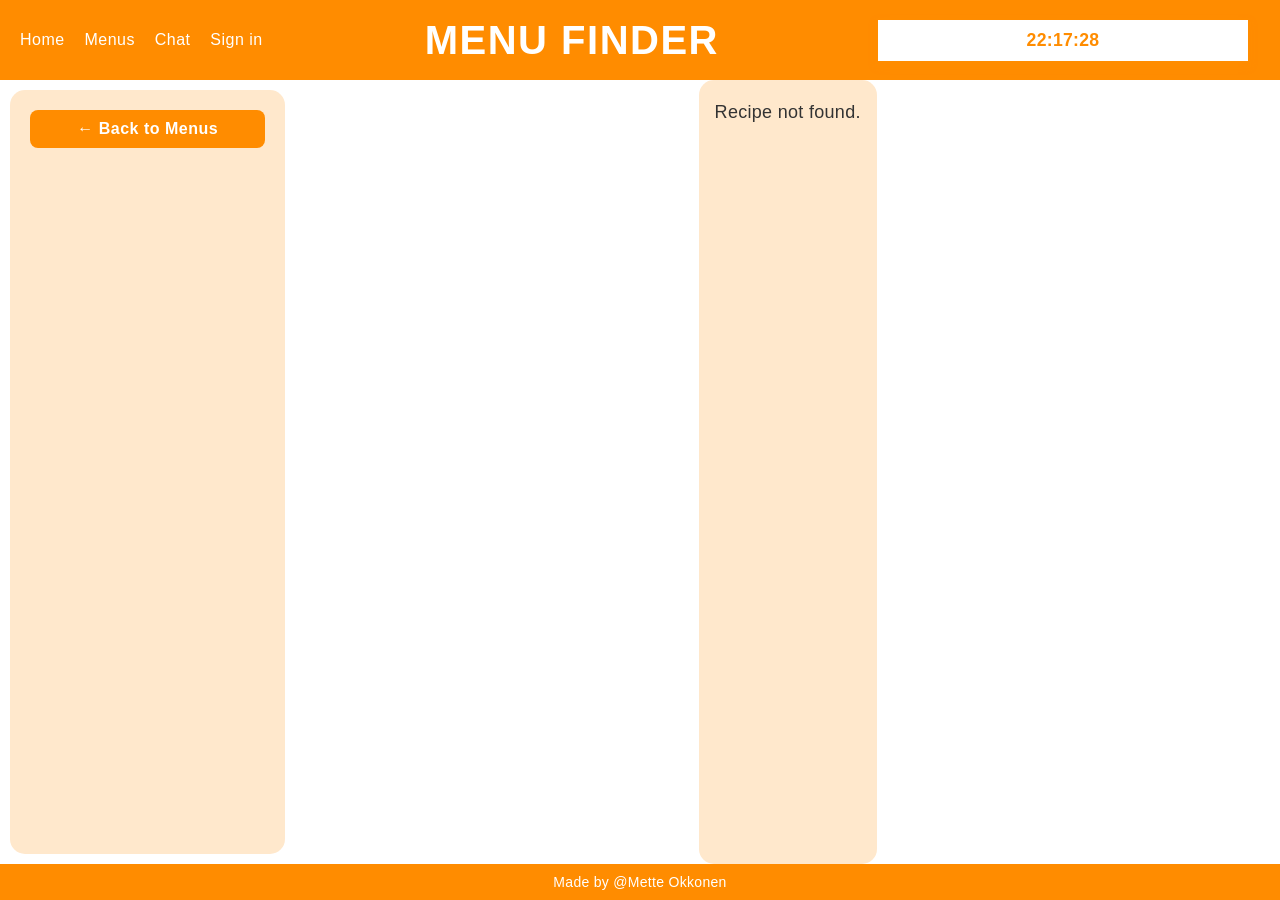
<file: recipe-detail.html>
<!DOCTYPE html>
<html lang="en">
<head>
    <title>Recipe Details - Menu Finder</title>
    <meta charset="UTF-8">
    <meta name="viewport" content="width=device-width, initial-scale=1.0">
    <link rel="stylesheet" href="styles.css">
</head>
<body>
    <div class="parent">
        <header class="header">
            <nav class="menu">
                <a href="index.html">Home</a>
                <a href="recipes.html">Menus</a>
                <a href="chat.html">Chat</a>
                <a href="signin.html">Sign in</a>
            </nav>
            <h1 class="title">MENU FINDER</h1>
            <div class="kellotaulu" id="txt"></div>
        </header>

        <aside class="sidebar">
            <button class="back-button" onclick="history.back()">← Back to Menus</button>
        </aside>

        <main class="main recipe-detail">
            <div id="recipe-content">
                <div class="recipe-header">
                    <h1 id="recipe-name"></h1>
                    <div id="recipe-tags" class="recipe-tags"></div>
                </div>
                <div class="course appetizer-section">
                    <h2>Appetizer</h2>
                    <div class="course-card">
                        <h3 id="appetizer-name"></h3>
                        <p id="appetizer-description"></p>
                        <button class="recipe-link">View Recipe</button>
                    </div>
                </div>

                <div class="course main-course-section">
                    <h2>Main Course</h2>
                    <div class="course-card">
                        <h3 id="main-name"></h3>
                        <p id="main-description"></p>
                        <button class="recipe-link">View Recipe</button>
                    </div>
                </div>

                <div class="course dessert-section">
                    <h2>Dessert</h2>
                    <div class="course-card">
                        <h3 id="dessert-name"></h3>
                        <p id="dessert-description"></p>
                        <button class="recipe-link">View Recipe</button>
                    </div>
                </div>

                <div class="course drink-section">
                    <h2>Recommended Drink</h2>
                    <div class="course-card drink-card">
                        <h3 id="drink-name"></h3>
                        <p id="drink-description"></p>
                        <button class="recipe-link">View Recipe</button>
                    </div>
                </div>
            </div>
        </main>

        <footer class="footer">Made by @Mette Okkonen</footer>
    </div>
    <script src="recipe-links.js"></script>
    <script src="recipe-data.js" ></script>
    <script src="recipe-detail.js" ></script>
</body>
</html>
</file>
<file: styles.css>
/* ------------------ global ------------------ */
body {
  margin: 0;
  font-family: 'Segoe UI', Tahoma, Geneva, Verdana, sans-serif;
  background-color: #ffffff;
  font-weight: 400;
  letter-spacing: 0.3px;
}

/* ------------------ parent grid ------------------ */
.parent {
  display: grid;
  grid-template-columns: 1.2fr repeat(4, 1fr);
  grid-template-rows: auto 1fr auto;
  min-height: 100vh;
  background-color: #ffffff;
}

/* ------------------ header ------------------ */
.header {
  grid-column: 1 / 6;
  background-color: #ff8c00;
  color: white;
  height: 80px;
  padding: 0 20px;

  display: grid;
  grid-template-columns: auto 1fr auto;
  align-items: center;
}

/* menu */
.menu {
  justify-self: start;
}

.menu a {
  color: white;
  margin-right: 15px;
  text-decoration: none;
  font-size: 16px;
  transition: all 0.2s ease;
  font-family: 'Segoe UI', Tahoma, Geneva, Verdana, sans-serif;
  font-weight: 500;
  letter-spacing: 0.5px;
}

.menu a:hover {
  opacity: 0.8;
  text-decoration: underline;
}

/* title */
.title {
  justify-self: center;
  margin: 0;
  text-align: center;
  font-family: 'Poppins', 'Arial Black', sans-serif;
  font-size: 2.5rem;
  font-weight: 700;
  letter-spacing: 1.5px;
}

/* ------------------ sidebar ------------------ */
.sidebar {
  grid-column: 1 / 2;
  background-color: #ffe8cc;
  color: rgb(0, 0, 0);
  padding: 20px;
  margin: 10px;
  border-radius: 15px;
  font-size: 16px;
  line-height: 1.8;
  font-family: 'Segoe UI', Tahoma, Geneva, Verdana, sans-serif;
}

.sidebar p {
  margin: 0 0 15px 0;
  color: #333;
  font-weight: 400;
}

#searchBox {
  width: 300px !important;
  padding: 8px !important;
  font-size: 15px !important;
}

/* Custom checkbox styling */
input[type="checkbox"] {
  appearance: none;
  -webkit-appearance: none;
  -moz-appearance: none;
  width: 16px;
  height: 16px;
  border: 2px solid #ff8c00;
  border-radius: 4px;
  background-color: #ffffff;
  cursor: pointer;
  transition: all 0.2s ease;
  margin-right: 8px;
  vertical-align: middle;
  flex-shrink: 0;
}

input[type="checkbox"]:hover {
  border-color: #e67e00;
  box-shadow: 0 0 6px rgba(255, 140, 0, 0.3);
}

input[type="checkbox"]:checked {
  background-color: #ff8c00;
  border-color: #e67e00;
}

input[type="checkbox"]:checked::after {
  content: "✓";
  display: flex;
  align-items: center;
  justify-content: center;
  color: #ffffff;
  font-size: 12px;
  font-weight: bold;
}

label {
  cursor: pointer;
  display: flex;
  align-items: center;
  margin-bottom: 8px;
  user-select: none;
  font-family: 'Segoe UI', Tahoma, Geneva, Verdana, sans-serif;
  font-weight: 500;
  color: #333;
  gap: 6px;
  line-height: 1;
}

/* ------------------ main ------------------ */
.main {
  grid-column: 2 / 6;
  background-color: #ffe8cc;
  margin: 10px;
  padding: 16px;
  font-size: 20px;
  line-height: 1.8;
  border-radius: 15px;
  font-family: 'Segoe UI', Tahoma, Geneva, Verdana, sans-serif;
  color: #333;
}

.main p {
  margin: 0 0 15px 0;
  font-weight: 400;
  letter-spacing: 0.3px;
  font-size: 18px;
}

.aboutme {
  background-color: #e0b669;
  padding: 20px;
  border-radius: 12px;
  border: 2px solid #f3a647;
  box-shadow: 0 4px 12px rgba(255, 140, 0, 0.1);
}

.imagerow {
    display: flex;
    justify-content: space-between;
    gap: 20px;
}

.imagerow img {
    width: 25%;
    height: auto;
    border-radius: 10px;
}
.card-grid {
  display: grid;
  grid-template-columns: repeat(auto-fill, minmax(220px, 1fr));
  gap: 20px;
  margin-top: 20px;
}

.card-link {
  text-decoration: none;
  color: inherit;
  display: block;
}

.card {
  background: #ffffff;
  border-radius: 16px;
  overflow: hidden;
  box-shadow: 0 10px 25px rgba(255, 140, 0, 0.2);
  transition: transform 0.2s ease, box-shadow 0.2s ease;
  color:rgb(0, 0, 0);
  cursor: pointer;
  border: 2px solid #ffe8cc;
  position: relative;
}

.card[hidden] {
  display: none !important;
}

.card-image {
  height: 140px;
  background: #000;
}

.card-image img {
  width: 100%;
  height: 100%;
  object-fit: cover;
}

.card-body {
  padding: 14px;
}

.card-body h3 {
  margin: 0 0 6px;
  font-size: 1.2rem;
  color: #ff8c00;
  font-family: 'Poppins', 'Arial', sans-serif;
  font-weight: 600;
  letter-spacing: 0.5px;
}

.card-body p {
  font-size: 0.9rem;
  opacity: 0.8;
  font-family: 'Segoe UI', Tahoma, Geneva, Verdana, sans-serif;
  font-weight: 400;
  line-height: 1.6;
}

.tag {
  display: inline-block;
  margin-top: 10px;
  padding: 4px 10px;
  border-radius: 999px;
  font-size: 0.75rem;
  font-weight: 600;
  text-transform: uppercase;
  font-family: 'Segoe UI', Tahoma, Geneva, Verdana, sans-serif;
  letter-spacing: 0.5px;
}

.tag.vegan {
  background: #2ecc71;
  color: #0b3d1e;
}

.tag.vegetarian {
  background: #f1c40f;
  color: #4a3b00;
}

.tag.meat {
  background: #e74c3c;
  color: #4a0f0f;
}

/* Spice level tags */
.tag.spicy {
  background: #e67e22;
  color: #5a2d0c;
}

.tag.mild {
  background: #3498db;
  color: #0f2540;
}

.tag.not-spicy {
  background: #95a5a6;
  color: #1c1c1c;
}

/* Cuisine tags */
.tag.middle-eastern {
  background: #9b59b6;
  color: #3d1552;
}

.tag.finnish {
  background: #1abc9c;
  color: #0a3d34;
}

.tag.italian {
  background: #e74c3c;
  color: #fff;
}

.tag.asian {
  background: #f39c12;
  color: #fff;
}

.tag.french {
  background: #2980b9;
  color: #fff;
}

.tag.spanish {
  background: #c0392b;
  color: #fff;
}

.tag.greek {
  background: #16a085;
  color: #fff;
}

.tag.indian {
  background: #d35400;
  color: #fff;
}

.card:hover {
  transform: translateY(-6px) scale(1.02);
  box-shadow: 0 20px 40px rgba(255, 140, 0, 0.3);
  border-color: #ff8c00;
}

.like-btn {
  position: absolute;
  top: 10px;
  right: 10px;
  background: rgba(255, 255, 255, 0.9);
  border: 2px solid #ff8c00;
  border-radius: 50%;
  width: 40px;
  height: 40px;
  font-size: 1.3rem;
  cursor: pointer;
  display: flex;
  align-items: center;
  justify-content: center;
  transition: all 0.2s ease;
  padding: 0;
  z-index: 10;
  box-shadow: 0 2px 8px rgba(0, 0, 0, 0.1);
}

.like-btn:hover {
  background: #ff8c00;
  transform: scale(1.15);
  box-shadow: 0 4px 12px rgba(255, 140, 0, 0.4);
}

.like-btn.liked {
  background: #ff8c00;
  border-color: #e67e00;
}


/* ------------------ footer ------------------ */
.footer {
  grid-column: 1 / 6;
  background-color: #ff8c00;
  color: #ffffff;
  padding: 10px 0;
  text-align: center;
  font-size: 14px;
}


/*------------------forum stuff-----------------------*/

.kellotaulu {
  background-color: #ffffff;
  width: 350px;
  border: 2px solid #ff8c00;
  padding: 10px;
  margin: 10px;
  font-size: 110%;
  color: #ff8c00;
  box-shadow: 0 4px 8px rgba(255, 140, 0, 0.2);
  text-align: center;
  font-weight: bold;
}

/* Recipe Detail Page */
.recipe-detail {
  max-width: 800px;
  margin: 0 auto;
}

.recipe-header {
  margin-bottom: 40px;
  border-bottom: 2px solid #ff8c00;
  padding-bottom: 20px;
}

.recipe-header h1 {
  margin: 0 0 15px 0;
  color: #ff8c00;
  font-family: 'Poppins', 'Arial', sans-serif;
  font-size: 2rem;
  font-weight: 700;
  letter-spacing: 1px;
}

.recipe-tags {
  display: flex;
  gap: 10px;
  flex-wrap: wrap;
}

.course {
  margin-bottom: 40px;
}

.course h2 {
  color: #ff8c00;
  border-bottom: 2px solid #ffe8cc;
  padding-bottom: 10px;
  margin-bottom: 15px;
  font-family: 'Poppins', 'Arial', sans-serif;
  font-size: 1.4rem;
  font-weight: 600;
  letter-spacing: 0.8px;
}

.course-card {
  background: #ffffff;
  padding: 20px;
  border-radius: 12px;
  box-shadow: 0 4px 12px rgba(255, 140, 0, 0.1);
  border-left: 4px solid #ff8c00;
}

.course-card h3 {
  margin: 0 0 10px 0;
  color: #ff8c00;
  font-size: 1.2rem;
  font-family: 'Poppins', 'Arial', sans-serif;
  font-weight: 600;
  letter-spacing: 0.5px;
}

.course-card p {
  margin: 0;
  color: #333;
  line-height: 1.8;
  font-family: 'Segoe UI', Tahoma, Geneva, Verdana, sans-serif;
  font-weight: 400;
  font-size: 0.95rem;
}

.back-button {
  background-color: #ff8c00;
  color: white;
  border: none;
  padding: 10px 20px;
  border-radius: 8px;
  cursor: pointer;
  font-size: 16px;
  transition: all 0.2s ease;
  margin-bottom: 20px;
  font-family: 'Segoe UI', Tahoma, Geneva, Verdana, sans-serif;
  font-weight: 600;
  letter-spacing: 0.5px;
}

.back-button:hover {
  background-color: #e67e00;
  transform: translateY(-2px);
  box-shadow: 0 4px 8px rgba(255, 140, 0, 0.3);
}

.drink-card {
  border-left-color: #ff8c00;
}

.highlight {
  background-color: #ffeb3b;
  color: #000;
  font-weight: 600;
  padding: 0px 4px;
  border-radius: 3px;
}


/*------------------signin stuff-----------------------*/

.signin-container {
  display: flex;
  justify-content: center;
  align-items: center;
  min-height: 80vh;
  background-color: #ffe8cc;
}

.form-box {
  width: 100%;
  max-width: 550px;
  padding: 45px;
  background: #fff;
  border-radius: 10px;
  box-shadow: 0 0 10px rgba(0, 0, 0, 0.1);
  display: none;
}

.form-box.active {
  display: block;
}

h2 {
  font-size: 42px;
  text-align: center;
  margin-bottom: 30px;
}

input,
select {
  width: 100%;
  padding: 16px;
  background: #eee;
  border-radius: 6px;
  border: none;
  outline: none;
  font-size: 18px;
  color: #333;
  margin-bottom: 25px;
}

button {
  width: 100%;
  padding: 16px;
  background: #ff8c00;
  color: white;
  border: none;
  border-radius: 6px;
  font-size: 18px;
  font-weight: 500;
  cursor: pointer;
  transition: 0.5s;
  margin-bottom: 25px;
}

button:hover {
  background: #e67e00;
}

p {
  text-align: center;
  font-size: 14.5px;
  margin-bottom: 10px;
}

p a {
  color: #ff8c00;
  text-decoration: none;
}

p a:hover {
  text-decoration: underline;
}

/* User Profile Section Styles */
.user-section {
  background: linear-gradient(135deg, #fff5e6 0%, #ffffff 100%);
  padding: 15px;
  border-radius: 10px;
  border: 2px solid #ff8c00;
  margin-bottom: 20px;
  box-shadow: 0 4px 12px rgba(255, 140, 0, 0.1);
}

.user-logged-out h3 {
  margin: 0 0 10px 0;
  color: #ff8c00;
  font-size: 1.1rem;
  font-weight: 600;
  font-family: 'Poppins', 'Arial Black', sans-serif;
}

.user-logged-out p {
  margin: 0;
  color: #555;
  font-size: 0.95rem;
  line-height: 1.5;
  font-weight: 400;
}

.profile-info {
  margin-bottom: 15px;
}

.profile-info h3 {
  margin: 0 0 5px 0;
  color: #ff8c00;
  font-size: 1.1rem;
  font-weight: 600;
  font-family: 'Poppins', 'Arial Black', sans-serif;
}

.profile-info .join-date {
  margin: 0;
  color: #999;
  font-size: 0.85rem;
  font-weight: 400;
}

.logout-btn {
  width: 100%;
  padding: 10px;
  background-color: #ff8c00;
  color: white;
  border: none;
  border-radius: 6px;
  font-size: 14px;
  font-weight: 600;
  cursor: pointer;
  transition: all 0.2s ease;
  margin-bottom: 15px !important;
  font-family: 'Segoe UI', Tahoma, Geneva, Verdana, sans-serif;
}

.logout-btn:hover {
  background-color: #e67e00;
  box-shadow: 0 4px 8px rgba(255, 140, 0, 0.3);
  transform: translateY(-2px);
}

.admin-panel-link {
  display: block;
  width: 100%;
  padding: 10px;
  background-color: #4CAF50;
  color: white;
  border: none;
  border-radius: 6px;
  font-size: 14px;
  font-weight: 600;
  cursor: pointer;
  transition: all 0.2s ease;
  margin-bottom: 10px;
  text-align: center;
  text-decoration: none;
  font-family: 'Segoe UI', Tahoma, Geneva, Verdana, sans-serif;
}

.admin-panel-link:hover {
  background-color: #45a049;
  box-shadow: 0 4px 8px rgba(76, 175, 80, 0.3);
  transform: translateY(-2px);
  text-decoration: none;
}

.liked-menus-section {
  border-top: 1px solid #ffe8cc;
  padding-top: 12px;
  margin-top: 12px;
}

.liked-menus-section h4 {
  margin: 0 0 10px 0;
  color: #ff8c00;
  font-size: 0.95rem;
  font-weight: 600;
  font-family: 'Segoe UI', Tahoma, Geneva, Verdana, sans-serif;
}

.liked-menus-list {
  display: flex;
  flex-direction: column;
  gap: 8px;
}

.liked-menu-item {
  background: white;
  padding: 8px 10px;
  border-radius: 4px;
  border-left: 3px solid #ff8c00;
  font-size: 0.85rem;
  color: #333;
  cursor: pointer;
  transition: all 0.2s ease;
  font-family: 'Segoe UI', Tahoma, Geneva, Verdana, sans-serif;
}

.liked-menu-item:hover {
  background: #fff5e6;
  box-shadow: 0 2px 4px rgba(255, 140, 0, 0.2);
}

/* Chat Page Styles */
.chat-container {
  display: flex;
  flex-direction: column;
  height: 100%;
  gap: 15px;
}

.chat-header {
  text-align: center;
  border-bottom: 2px solid #ff8c00;
  padding-bottom: 15px;
  margin-bottom: 10px;
}

.chat-header h2 {
  margin: 0 0 5px 0;
  color: #ff8c00;
  font-family: 'Poppins', 'Arial', sans-serif;
  font-size: 1.8rem;
  font-weight: 700;
  letter-spacing: 0.8px;
}

.chat-header p {
  margin: 0;
  color: #555;
  font-size: 0.95rem;
  font-weight: 400;
  font-style: italic;
}

.messages-container {
  flex: 1;
  overflow-y: auto;
  display: flex;
  flex-direction: column;
  gap: 12px;
  padding: 10px 0;
  min-height: 300px;
  max-height: 800px;
}

.message {
  background: #ffffff;
  padding: 15px;
  border-radius: 10px;
  border-left: 4px solid #ff8c00;
  box-shadow: 0 2px 6px rgba(255, 140, 0, 0.1);
  animation: slideInMessage 0.3s ease-out;
}

@keyframes slideInMessage {
  from {
    opacity: 0;
    transform: translateY(10px);
  }
  to {
    opacity: 1;
    transform: translateY(0);
  }
}

.message-header {
  display: flex;
  justify-content: space-between;
  align-items: center;
  margin-bottom: 8px;
  gap: 10px;
}

.message-username {
  font-weight: 700;
  color: #ff8c00;
  font-size: 0.95rem;
  font-family: 'Segoe UI', Tahoma, Geneva, Verdana, sans-serif;
}

.message-timestamp {
  font-size: 0.8rem;
  color: #999;
  font-weight: 400;
  white-space: nowrap;
}

.message-content {
  color: #333;
  font-size: 0.95rem;
  line-height: 1.6;
  word-wrap: break-word;
  font-family: 'Segoe UI', Tahoma, Geneva, Verdana, sans-serif;
  font-weight: 400;
}

.empty-messages {
  display: flex;
  align-items: center;
  justify-content: center;
  height: 100%;
  color: #999;
  font-style: italic;
  font-size: 1rem;
}

.chat-input-area {
  border-top: 2px solid #ff8c00;
  padding-top: 15px;
  margin-top: auto;
}

.input-wrapper {
  display: flex;
  flex-direction: column;
  gap: 10px;
}

#messageInput {
  width: 100%;
  padding: 12px 15px;
  border: 2px solid #ff8c00;
  border-radius: 8px;
  font-size: 14px;
  font-family: 'Segoe UI', Tahoma, Geneva, Verdana, sans-serif;
  resize: vertical;
  color: #333;
  background: #ffffff;
  transition: all 0.2s ease;
}

#messageInput:focus {
  outline: none;
  border-color: #e67e00;
  box-shadow: 0 0 8px rgba(255, 140, 0, 0.3);
  background: #fffbf7;
}

#messageInput::placeholder {
  color: #ccc;
}

.send-btn {
  background-color: #ff8c00;
  color: white;
  border: none;
  padding: 12px 20px;
  border-radius: 8px;
  font-size: 15px;
  font-weight: 600;
  cursor: pointer;
  transition: all 0.2s ease;
  font-family: 'Segoe UI', Tahoma, Geneva, Verdana, sans-serif;
  letter-spacing: 0.5px;
  align-self: flex-end;
}

.send-btn:hover {
  background-color: #e67e00;
  box-shadow: 0 4px 12px rgba(255, 140, 0, 0.3);
  transform: translateY(-2px);
}

.send-btn:active {
  transform: translateY(0);
}

.delete-btn {
  background: none;
  border: none;
  font-size: 1.2rem;
  cursor: pointer;
  padding: 0;
  transition: all 0.2s ease;
  display: none;
}

.message:hover .delete-btn {
  display: inline-block;
}

.delete-btn:hover {
  transform: scale(1.3);
  opacity: 0.7;
}

.filters-section {
  background: linear-gradient(135deg, #fff5e6 0%, #ffffff 100%);
  padding: 15px;
  border-radius: 10px;
  border: 2px solid #ff8c00;
  margin-bottom: 20px;
}

.filters-section h3 {
  margin: 0 0 12px 0;
  color: #ff8c00;
  font-size: 1.1rem;
  font-weight: 600;
  font-family: 'Poppins', 'Arial Black', sans-serif;
}

.filter-buttons {
  display: flex;
  flex-direction: column;
  gap: 8px;
  margin-bottom: 15px;
}

.filter-btn {
  background: white;
  color: #ff8c00;
  border: 2px solid #ff8c00;
  padding: 10px 12px;
  border-radius: 6px;
  font-size: 0.9rem;
  font-weight: 600;
  cursor: pointer;
  transition: all 0.2s ease;
  font-family: 'Segoe UI', Tahoma, Geneva, Verdana, sans-serif;
}

.filter-btn:hover {
  background: #ffe8cc;
  box-shadow: 0 2px 6px rgba(255, 140, 0, 0.2);
}

.filter-btn.active {
  background: #ff8c00;
  color: white;
  box-shadow: 0 4px 12px rgba(255, 140, 0, 0.3);
}

.chat-stats {
  background: white;
  padding: 12px;
  border-radius: 6px;
  border-left: 3px solid #ff8c00;
}

.chat-stats h4 {
  margin: 0 0 8px 0;
  color: #ff8c00;
  font-size: 0.9rem;
  font-weight: 600;
  font-family: 'Segoe UI', Tahoma, Geneva, Verdana, sans-serif;
}

.chat-stats p {
  margin: 6px 0;
  color: #333;
  font-size: 0.85rem;
  font-weight: 400;
}

/* Greeting Notification */
.greeting-notification {
  position: fixed;
  top: 50%;
  left: 50%;
  transform: translate(-50%, -50%);
  background: linear-gradient(135deg, #ff8c00 0%, #ff6b35 100%);
  color: white;
  padding: 30px 40px;
  border-radius: 12px;
  font-size: 24px;
  font-weight: 600;
  box-shadow: 0 8px 32px rgba(0, 0, 0, 0.2);
  z-index: 9999;
  animation: slideIn 0.5s ease-out;
  font-family: 'Poppins', 'Arial Black', sans-serif;
  letter-spacing: 0.5px;
}

@keyframes slideIn {
  from {
    opacity: 0;
    transform: translate(-50%, -60%);
  }
  to {
    opacity: 1;
    transform: translate(-50%, -50%);
  }
}

.greeting-notification.fade-out {
  animation: slideOut 0.5s ease-in forwards;
}

@keyframes slideOut {
  from {
    opacity: 1;
    transform: translate(-50%, -50%);
  }
  to {
    opacity: 0;
    transform: translate(-50%, -40%);
  }
}

/* Admin Panel Styles */
.admin-container {
  width: 100%;
  max-width: 1000px;
  margin: 30px auto;
  padding: 30px;
}

.admin-container h2 {
  font-size: 42px;
  color: #333;
  margin-bottom: 10px;
  text-align: center;
}

.admin-subtitle {
  text-align: center;
  color: #666;
  margin-bottom: 40px;
  font-size: 16px;
}

.admin-users-list {
  display: grid;
  grid-template-columns: repeat(auto-fill, minmax(350px, 1fr));
  gap: 20px;
  margin-top: 30px;
}

.admin-user-card {
  background: #fff;
  border: 2px solid #ff8c00;
  border-radius: 10px;
  padding: 25px;
  box-shadow: 0 4px 8px rgba(0, 0, 0, 0.1);
  transition: transform 0.3s, box-shadow 0.3s;
}

.admin-user-card:hover {
  transform: translateY(-5px);
  box-shadow: 0 8px 16px rgba(0, 0, 0, 0.15);
}

.admin-user-card h3 {
  font-size: 20px;
  color: #333;
  margin: 0 0 15px 0;
  border-bottom: 2px solid #ff8c00;
  padding-bottom: 10px;
}

.admin-user-card p {
  margin: 10px 0;
  color: #555;
  font-size: 14px;
}

.admin-user-card strong {
  color: #333;
}

.role-badge {
  display: inline-block;
  padding: 4px 12px;
  border-radius: 20px;
  font-size: 12px;
  font-weight: bold;
  margin-left: 5px;
}

.role-badge.admin {
  background: #ff8c00;
  color: white;
}

.role-badge.user {
  background: #e0e0e0;
  color: #333;
}

.delete-user-btn {
  width: 100%;
  padding: 12px;
  margin-top: 20px;
  background: #e74c3c;
  color: white;
  border: none;
  border-radius: 6px;
  font-size: 14px;
  font-weight: bold;
  cursor: pointer;
  transition: background-color 0.3s;
}

.delete-user-btn:hover {
  background: #c0392b;
}

.empty-users {
  text-align: center;
  padding: 60px 20px;
  color: #999;
  font-size: 18px;
  grid-column: 1 / -1;
}
</file>
